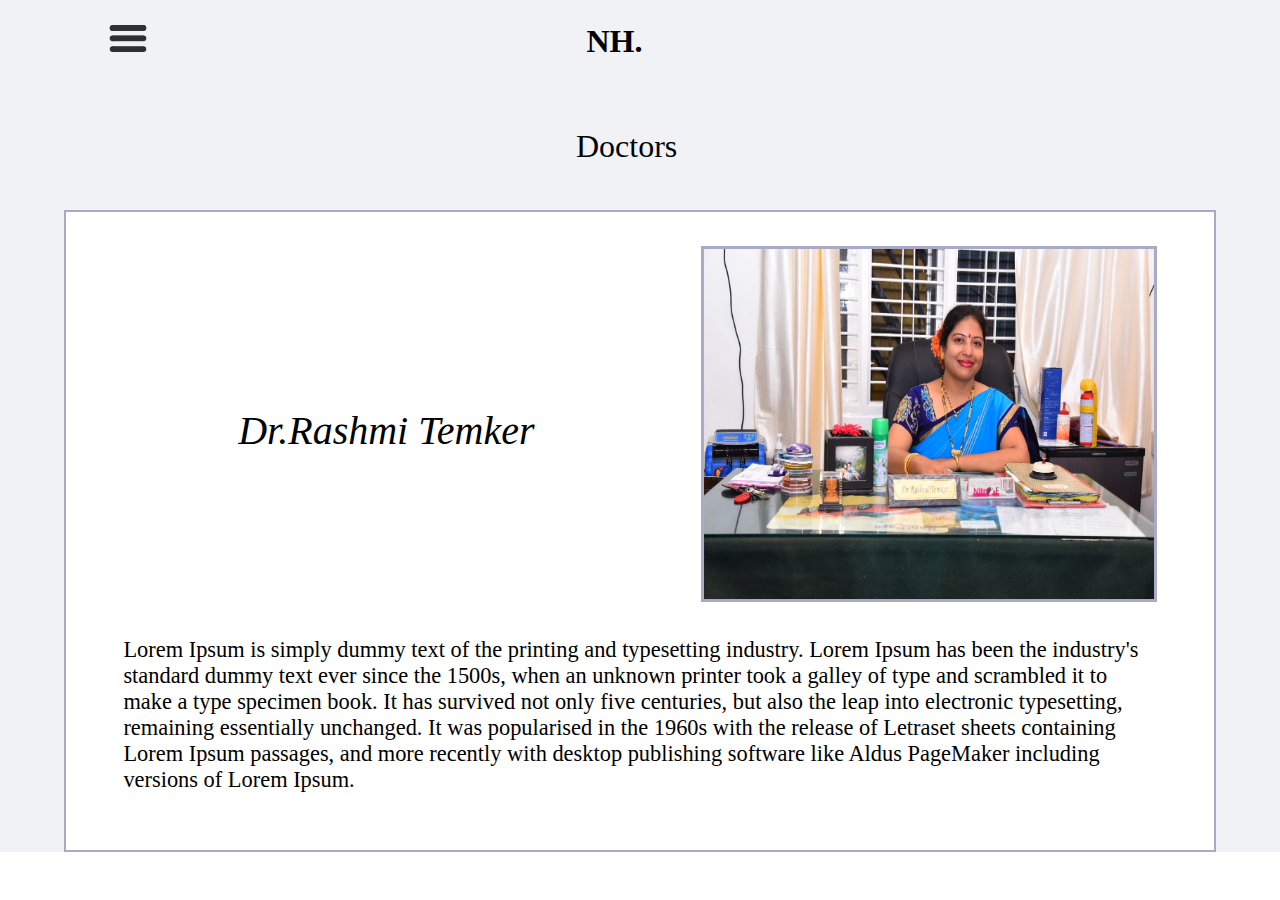
<file: Navodaya.html>
<!DOCTYPE html>
<html lang="en">
<head>
    <meta charset="UTF-8">
    <meta name="viewport" content="width=device-width, initial-scale=1.0">
    <meta http-equiv="X-UA-Compatible" content="ie=edge">
    <title>Doctors</title>
</head>
<body>
    <style>
        *{
         overflow-x: hidden;
         padding: 0;
         margin: 0;
            }
        
        nav{
         height: 12vh;
         width: 100vw;
         position: fixed;
         z-index: 1;
         background-color:#f1f2f6;
        }
        .nav-adjuster{
            height: 7vh;
            width: 100vw;
            padding-top: 2.5vh;
            font-weight: 900;
            font-family: 'Playfair Display', serif;
        }
        .hamburger{
            margin-left:6vw;
            margin-right: 27vw;
            }
                 
        .hamburger1 {
            margin-left: 2vw;
            margin-right: 3vw;
        }
        .logo-main{
            font-size: 2em; 
        }
        
        
        .hamburgerIcon{
                height: 3vh;
                width: 8vw;
        }
        .side-bar{
            position: fixed;
            display:block;
            height:100vh;
            width:0;
            z-index: 3;
            background-color: #f1f2f6;
            transition: width 0.5s;
            box-shadow:1px 1px 10px grey;
        }
        .side-bar-header{
            font-size:2rem;
            font-style:bold;
        }
        .open-side-bar{
            width:58vw;
        }
        ul{
            list-style-type: none;
            text-align:center;
        }
        ul li{
            padding:1rem;
        }
        a{
            text-decoration: none;
        }
       .side-bar hr{
           border-style:ridge;
       } 
       .side-bar-back{
           padding: 1rem;
           font-size: 1.75rem;
           text-align:center;

       }
       .side-bar-text{
           display: inline-block;
           font-size:1.3rem;
           color:black;
           position:inherit;
           font-style:italic;
           cursor:pointer;
       }
       .bottom-side-bar{
           bottom:0;

       }
       .whole-body{
        position: fixed;
        height: 100vh;
        width: 100vw;
        opacity: 0;
        background-color: black;
        transition: 1s opacity;
       }
       .main{
           background-color: #f1f2f6;
       }
       .head-title{
           margin-top: 35%;
           margin-left: 35%;
           font-family: 'Playfair Display',serif;
           font-weight: 400;
       }
      .main-doctors{
           margin-top:5vh;
           border-width:2px;
           border-color:#a9aac6;
           border-style:solid;background-image:linear-gradient(top,#f1f2f6,#a9aac6);
           margin-left:5%;
           margin-right:5%;
           background-color:white;
       
       }
       .doc1 h2{
           padding-top:5%;
           padding-bottom:5%;
           text-align:center;
           font-weight:300;
           font-style:italic;
           font-family: 'Playfair Display', serif;
       }
       .doc1 img{
           margin-left:5%;
           margin-right:5%;
           margin-bottom:5%;
           width:80vw;
           height:40vh;
           border-color:#a9aac6;
           border-style:solid;
       }
       p{
           padding-left:5%;
           padding-right:5%;
           padding-bottom:5%;
           font-family:'Playfair Display', serif;
           font-size:1.4rem;
       }
       @media only screen and (min-width:500px){
            .head-title{
                margin-top: 10%;
                margin-left: 45%;
            }
            .hamburger{
                margin-right: 31.5vw;
            }
            .doc1 img{
                float: right;
                width: 450px;
                height: 350px;
                margin-top: 3%;
                margin-bottom: 3%;
            }
            .doc1 h2{
                float: left;
                margin-left: 15%;
                margin-top: 12%;
                font-size: 2.5rem;
            }
       }
    </style>
    <div class="whole-body"> </div>
    <div class="side-bar">
        <div class="side-bar-back">
        <span class="side-bar-header"> MENU </span>    
        <hr>
    </div> 
       
        <ul>
            <li> <a class="side-bar-text hamburger1">Back</a> <hr> </li>
            <li> <a class="side-bar-text" href="/">Doctors</a> <hr> </li>
            <li> <a class="side-bar-text" href="/">Facilities</a> <hr> </li>
            <li> <a class="side-bar-text" href="/">Pharmacy</a> <hr> </li>
            <li> <a class="side-bar-text" href="/">Wards</a> <hr> </li>
            <li> <a class="side-bar-text" href="/">Location</a> <hr> </li>
            <li> <a class="side-bar-text" href="/" href="tel:+15555551212">Contact</a> <hr> </li>
        </ul>
    </div>
<nav>
        <div class="nav-adjuster">
        <span class="hamburger">
                <img class = "hamburgerIcon" src="Asset 1.svg" alt="menu">
        </span>
        <span class="logo-main">NH.</span>    
    </nav>
    <div class="main">
    <h1 class="head-title">Doctors</h1>
    <div class='main-doctors'>
    <div class='doc1'>
    <h2>Dr.Rashmi Temker</h2>
    <img src='rashmi.jpg.jpeg' alt='Dr.Rashmi Temker'>
    </div>
    <p>Lorem Ipsum is simply dummy text of the printing and typesetting industry. Lorem Ipsum has been the industry's standard dummy text ever since the 1500s, when an unknown printer took a galley of type and scrambled it to make a type specimen book. It has survived not only five centuries, but also the leap into electronic typesetting, remaining essentially unchanged. It was popularised in the 1960s with the release of Letraset sheets containing Lorem Ipsum passages, and more recently with desktop publishing software like Aldus PageMaker including versions of Lorem Ipsum.</p>
    </div>
    </div>
    <script>
        var menuButton = document.getElementsByClassName("hamburger")[0];
        var sideBar = document.getElementsByClassName("side-bar")[0];
        var sideBarBack = document.getElementsByClassName("hamburger1")[0];
       menuButton.addEventListener('click',function(){
            // sideBar.classList.add('open-side-bar');
        if(window.screen.width<=500){
                sideBar.style.width = '58vw';}
            else
            {
                sideBar.style.width = '18vw'}
            });
    
        sideBarBack.addEventListener('click',function(){
            // sideBar.classList.add('open-side-bar');
            sideBar.style.width = '0vw';
         });
       </script>
</body>
</html>
</file>
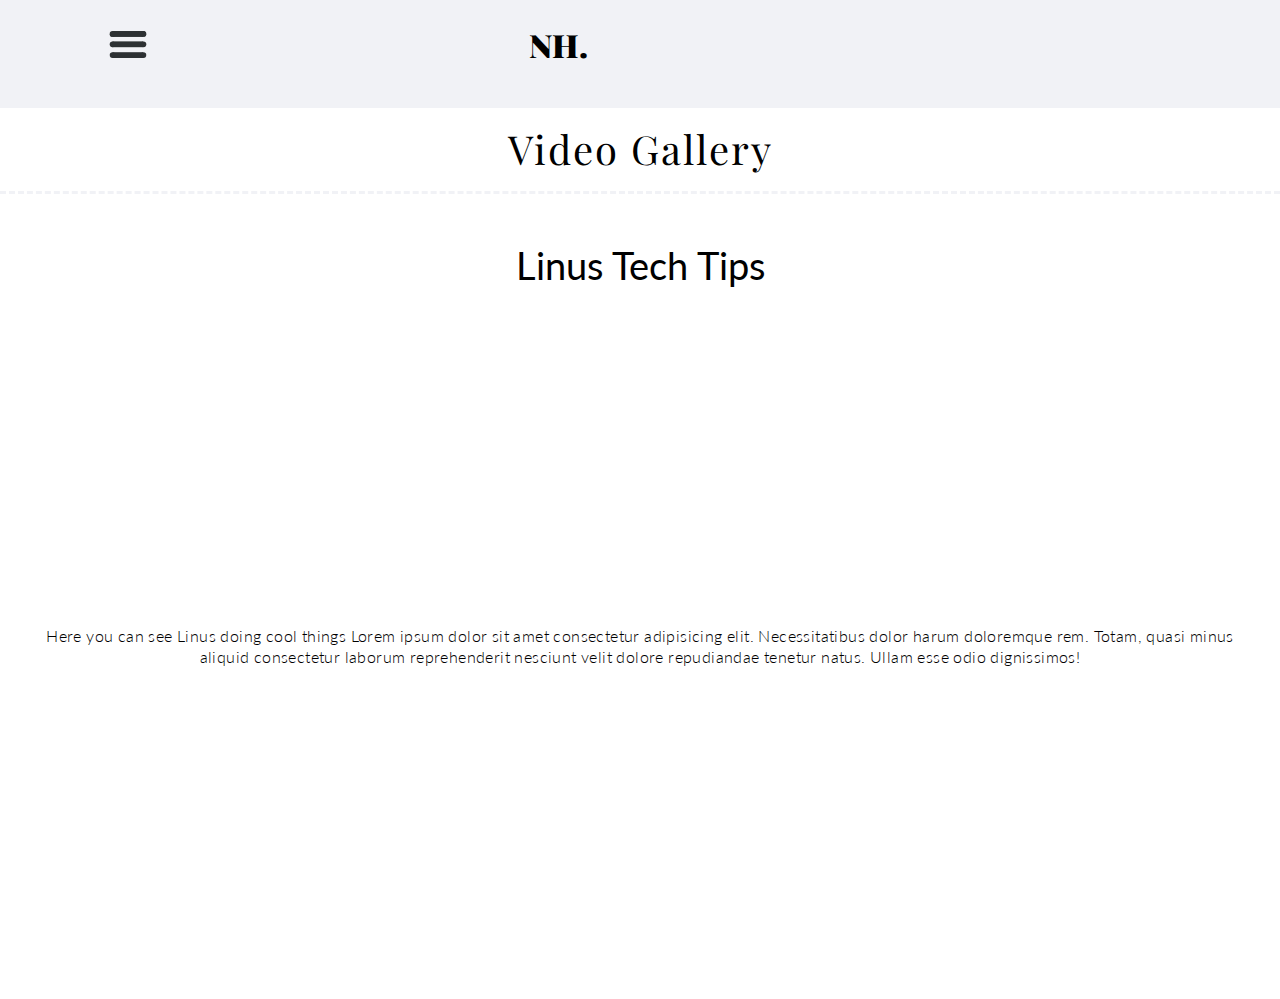
<file: video_gallery_static_files/sample_hope.html>
<!DOCTYPE html>
<html lang="en">
<head>
    <meta charset="UTF-8">
    <meta name="viewport" content="width=device-width, initial-scale=1.0">
    <meta http-equiv="X-UA-Compatible" content="ie=edge">
    <link href="https://fonts.googleapis.com/css?family=Lato:300,400|Playfair+Display:400" rel="stylesheet">
    <title>Facilities</title>
</head>
<body>
<style>
 *{
         overflow-x: hidden;
         padding: 0;
         margin: 0;
            }
        
        nav{
         height: 12vh;
         width: 100vw;
         position: fixed;
         z-index: 1;
         background-color: #f1f2f6;
        }
        .nav-adjuster{
            height: 7vh;
            width: 100vw;
            padding-top: 2.5vh;
            font-weight: 900;
            font-family: 'Playfair Display', serif;
        }
        .hamburger{
            margin-left:6vw;
            margin-right: 27vw;
                 }
                 
        .hamburger1 {
            margin-left: 2vw;
            margin-right: 3vw;
        }
        .logo-main{
            font-size: 2em; 
        }
        
        
        .hamburgerIcon{
                height: 3vh;
                width: 8vw;
        }
        .side-bar{
            position: fixed;
            height:100vh;
            width:0vw;
            z-index: 3;
            background-color: #f1f2f6;
            transition: width 0.5s;
        }
        .open-side-bar{
            width:58vw;
        }
        li a{
            text-decoration: none;
            list-style-type: none;
        }

       .side-bar-back{
           padding: 1rem;
           background-color: antiquewhite;
           font-size: 1.75rem;
       }
       .side-bar-text{
           display: inline-block;
       }
       .section-title{
        font-size: 2.5rem;
        margin: o auto;
        padding-bottom: 1rem;
        letter-spacing: 2px;
        border-bottom: dashed #f1f2f6;   
        font-weight: 400;   
        text-align: center;
        font-family: 'Playfair Display', serif;   
       }
       .div-section{
        padding-top: 2rem;
        margin-top: 10vh;
        width:100vw; 
       }
       .video-container{
           height:30vh;
           width:80vw;
           padding-left:5vh;
           padding-top:5vh;
       }
       iframe{
           top:0;
           left: 0;
           right:0;
           bottom:0;
           height: 30vh;
           width: 80vw;
       }
       .vid-title{
        padding-top: 3rem;
        padding-top: 3rem;
        text-align: center;
        padding-left: 06px;
        padding-right: 06px;
        padding-bottom: 1rem;
        font-family: 'Lato', sans-serif;
        font-weight: 400;
        font-size: 2.4rem;
}
    .vid-caption{
        letter-spacing: 0.4px;
        line-height: 1.3rem;
        padding-top: 3rem;
        text-align: center;
        padding-left: 2rem;
        padding-right: 2rem;
        padding-bottom: 1rem;
        font-family: 'Lato', sans-serif;
        font-weight: 300; 
    }
    .whole-body{
        position: fixed;
        height: 100vh;
        width: 100vw;
        opacity: 0;
        background-color: black;
        transition: 1s opacity;
    }
       
</style>
  <div class="side-bar">
        <div class="side-bar-back">
            <span class="hamburger1">
                <img class = "hamburgerIcon" src="Asset 1.svg" alt="menu">
        </span>
        <span class="side-bar-text side-bar-header"> MENU </span>     
    </div> 
       
        <ul>
            <li > <a class="side-bar-text" href="/">Doctors</a> </li>
            <li> <a class="side-bar-text" href="/">Facilities</a> </li>
            <li> <a class="side-bar-text" href="/">Pharmacy</a> </li>
            <li> <a class="side-bar-text" href="/">Wards and Beds</a> </li>
            <li> <a class="side-bar-text" href="/">Location</a> </li>
        </ul>
        <span>Contact: 
            <a href="tel:+15555551212">Phone</a>
        </span>
    </div>
    <nav>
        <div class="nav-adjuster">
        <span class="hamburger">
                <img class = "hamburgerIcon" src="Asset 1.svg" alt="menu">
        </span>
        <span class="logo-main">NH.</span>    
    </nav>
    <div class="div-section">  
            <div class="section-title">Video Gallery</div>   
             </div>
             <div class="vid-title">
                 Linus Tech Tips
             </div>
             <iframe width="560" height="315" src="https://www.youtube.com/embed/dSqVHz8sHMM" frameborder="0" allow="autoplay; encrypted-media" allowfullscreen></iframe>
         <div class="vid-caption">     Here you can see Linus doing cool things    Lorem ipsum dolor sit amet consectetur adipisicing elit. Necessitatibus dolor harum doloremque rem. Totam, quasi minus aliquid consectetur laborum reprehenderit nesciunt velit dolore repudiandae tenetur natus. Ullam esse odio dignissimos!
        </div>
<div class="video-container">
        <iframe src="https://www.youtube.com/embed/DZ5rprmAHhE" frameborder="0" allow="autoplay; encrypted-media" allowfullscreen>
      </iframe>
          </div>
          
          </body>
          </html>
</file>
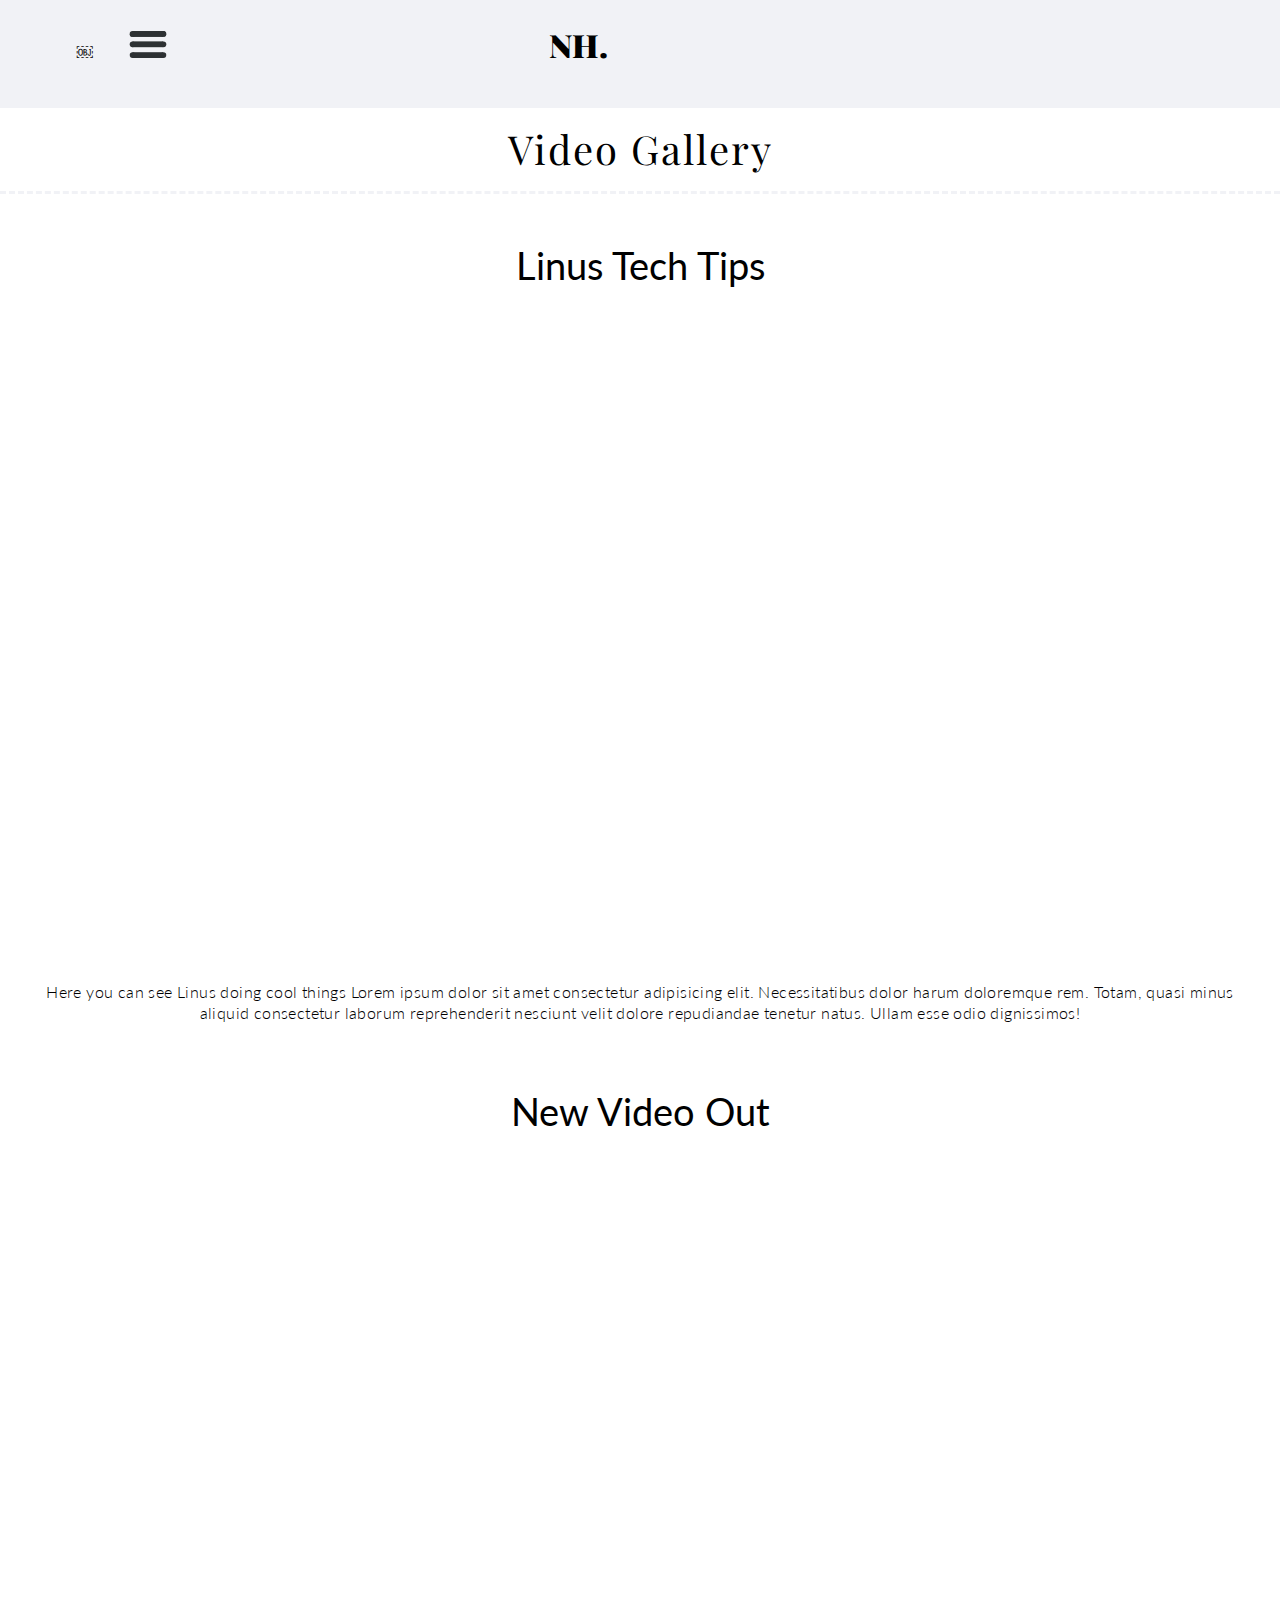
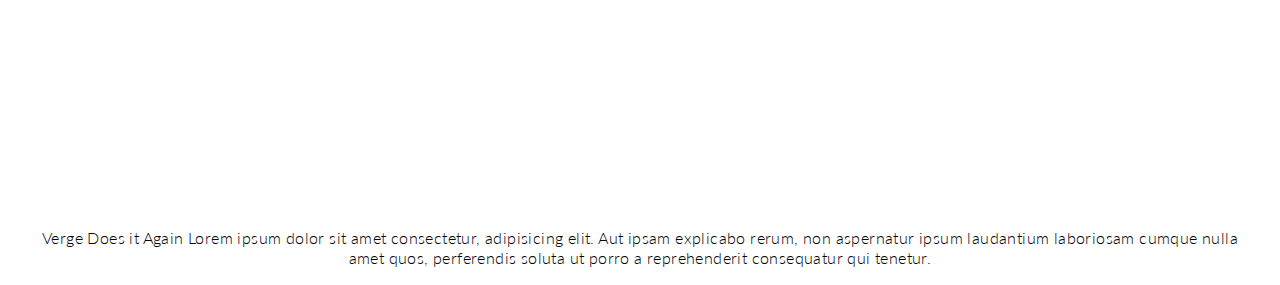
<file: video_gallery_static_files/video_gallery.html>
<!DOCTYPE html>
<html lang="en">
<head>
    <meta charset="UTF-8">
    <meta name="viewport" content="width=device-width, initial-scale=1.0">
    <meta http-equiv="X-UA-Compatible" content="ie=edge">
    <link href="https://fonts.googleapis.com/css?family=Lato:300,400|Playfair+Display:400" rel="stylesheet">
    <title>Facilities</title>
</head>
<body>
    <style>
        *{
         overflow-x: hidden;
         padding: 0;
         margin: 0;
            }
        
        nav{
         height: 12vh;
         width: 100vw;
         position: fixed;
         z-index: 1;
         background-color:#f1f2f6;
        }
        .nav-adjuster{
            height: 7vh;
            width: 100vw;
            padding-top: 2.5vh;
            font-weight: 900;
            font-family: 'Playfair Display', serif;
        }
        .hamburger{
            margin-left:6vw;
            margin-right: 27vw;
                 }
                 
        .hamburger1 {
            margin-left: 2vw;
            margin-right: 3vw;
        }
        .logo-main{
            font-size: 2em; 
        }
        
           
       
        .hamburgerIcon{
                height: 3vh;
                width: 8vw;
        }
        .side-bar{
            position: fixed;
            display:block;
            height:100vh;
            width:0;
            z-index: 3;
            background-color: #f1f2f6;
            transition: width 0.5s;
            box-shadow:1px 1px 10px grey;
        }
        .side-bar-header{
            font-size:2rem;
            font-style:bold;
        }
        .open-side-bar{
            width:58vw;
        }
        li a{
            text-decoration: none;
            list-style-type: none;
        }

       .side-bar-back{
           padding: 1rem;
           font-size: 1.75rem;
       }
       .side-bar-text{
           display: inline-block;
       }
       .section-title{
        font-size: 2.5rem;
        margin: o auto;
        padding-bottom: 1rem;
        letter-spacing: 2px;
        border-bottom: dashed #f1f2f6;   
        font-weight: 400;   
        text-align: center;
        font-family: 'Playfair Display', serif;   
       }
       ul{
            list-style-type: none;
            text-align:center;
        }
        ul li{
            padding:1rem;
        }
        a{
            text-decoration: none;
        }
       .side-bar hr{
           border-style:ridge;
       } 
       .side-bar-back{
           padding: 1rem;
           font-size: 1.75rem;
           text-align:center;
       }
       .side-bar-text{
           display: inline-block;
           font-size:1.3rem;
           color:black;
           position:inherit;
           font-family: 'Playfair Display', serif;
       }
       .bottom-side-bar{
           bottom:0;
       }
       .whole-body{
        position: fixed;
        height: 100vh;
        width: 100vw;
        opacity: 0;
        background-color: black;
        transition: 1s opacity;
       }
       .div-section{
        padding-top: 2rem;
        margin-top: 10vh;
        width:100vw; 
       }
       .video-container{
           height:30vh;
           width:80vw;
           padding-left:5vh;
           padding-top:5vh;
       }
       iframe{
           top:0;
           left: 0;
           right:0;
           bottom:0;
           height: 30vh;
           width: 80vw;
       }
       .vid-title{
        padding-top: 3rem;
        padding-top: 3rem;
        text-align: center;
        padding-left: 06px;
        padding-right: 06px;
        padding-bottom: 1rem;
        font-family: 'Lato', sans-serif;
        font-weight: 400;
        font-size: 2.4rem;
}
    .vid-caption{
        letter-spacing: 0.4px;
        line-height: 1.3rem;
        padding-top: 3rem;
        text-align: center;
        padding-left: 2rem;
        padding-right: 2rem;
        padding-bottom: 1rem;
        font-family: 'Lato', sans-serif;
        font-weight: 300; 
    }
    .whole-body{
        position: fixed;
        height: 100vh;
        width: 100vw;
        opacity: 0;
        background-color: black;
        transition: 1s opacity;
    }
    @media only screen and (min-width:500px){
        iframe{
            height: 63vh;
        }
        .video-container{
            height: 65vh;
            margin-left: 7%;
        }
    }
    </style>
   
   <div class="side-bar">
        <div class="side-bar-back">
        <span class="side-bar-header"> MENU </span>    
        <hr>
    </div> 
       
        <ul>       <li> <a class="side-bar-text hamburger1">Back</a> <hr> </li>
            <li> <a class="side-bar-text" href="\#doctors">Doctors</a> <hr> </li>
            <li> <a class="side-bar-text" href="\#facilities" >Facilities</a> <hr> </li>
            <li> <a class="side-bar-text" href="\#pharmacy" >Pharmacy</a> <hr> </li>
            <li> <a class="side-bar-text" href="../photo_gallery_static_files/photo_gallery.html" >Photo Gallery</a> <hr> </li>
            <li> <a class="side-bar-text"  href="tel:080-27524842">Contact</a> <hr> </li>
        </ul>
    </div>
<nav>
        <div class="nav-adjuster">
        <span class="hamburger">￼
                <img class = "hamburgerIcon" src="Asset 1.svg" alt="menu">
        </span>
        <span class="logo-main">NH.</span>    
    </nav>
    <div class="div-section">  
        <div class="section-title">Video Gallery</div>   
         </div>
         <div class="vid-title">
             Linus Tech Tips
         </div>
  <div class="video-container">
         <iframe src="https://www.youtube.com/embed/Toft6fMvByA" frameborder="0" 
         allow="autoplay; encrypted-media" allowfullscreen></iframe>
        </div>
     <div class="vid-caption">     Here you can see Linus doing cool things    Lorem ipsum dolor sit amet consectetur adipisicing elit. Necessitatibus dolor harum doloremque rem. Totam, quasi minus aliquid consectetur laborum reprehenderit nesciunt velit dolore repudiandae tenetur natus. Ullam esse odio dignissimos!
    </div>

    <div class="vid-title">
  New Video Out
    </div>
    <div class="video-container">
            <iframe src="https://www.youtube.com/embed/xSKFPDe3QvE"
             frameborder="0" allow="autoplay; encrypted-media" allowfullscreen></iframe>
    </div>
    <div class="vid-caption">
        Verge Does it Again Lorem ipsum dolor sit amet consectetur, adipisicing elit. Aut ipsam explicabo rerum, non aspernatur ipsum laudantium laboriosam cumque nulla amet quos, perferendis soluta ut porro a reprehenderit consequatur qui tenetur.
    </div>

    <script>
        var menuButton = document.getElementsByClassName("hamburger")[0];
        var sideBar = document.getElementsByClassName("side-bar")[0];
        var sideBarBack = document.getElementsByClassName("hamburger1")[0];
       menuButton.addEventListener('click',function(){
            // sideBar.classList.add('open-side-bar');
        if(window.screen.width<=500){
                sideBar.style.width = '58vw';}
            else
            {
                sideBar.style.width = '18vw'}
            });
    
        sideBarBack.addEventListener('click',function(){
            // sideBar.classList.add('open-side-bar');
            sideBar.style.width = '0vw';
         });
       </script>
</body>
</html>
</file>
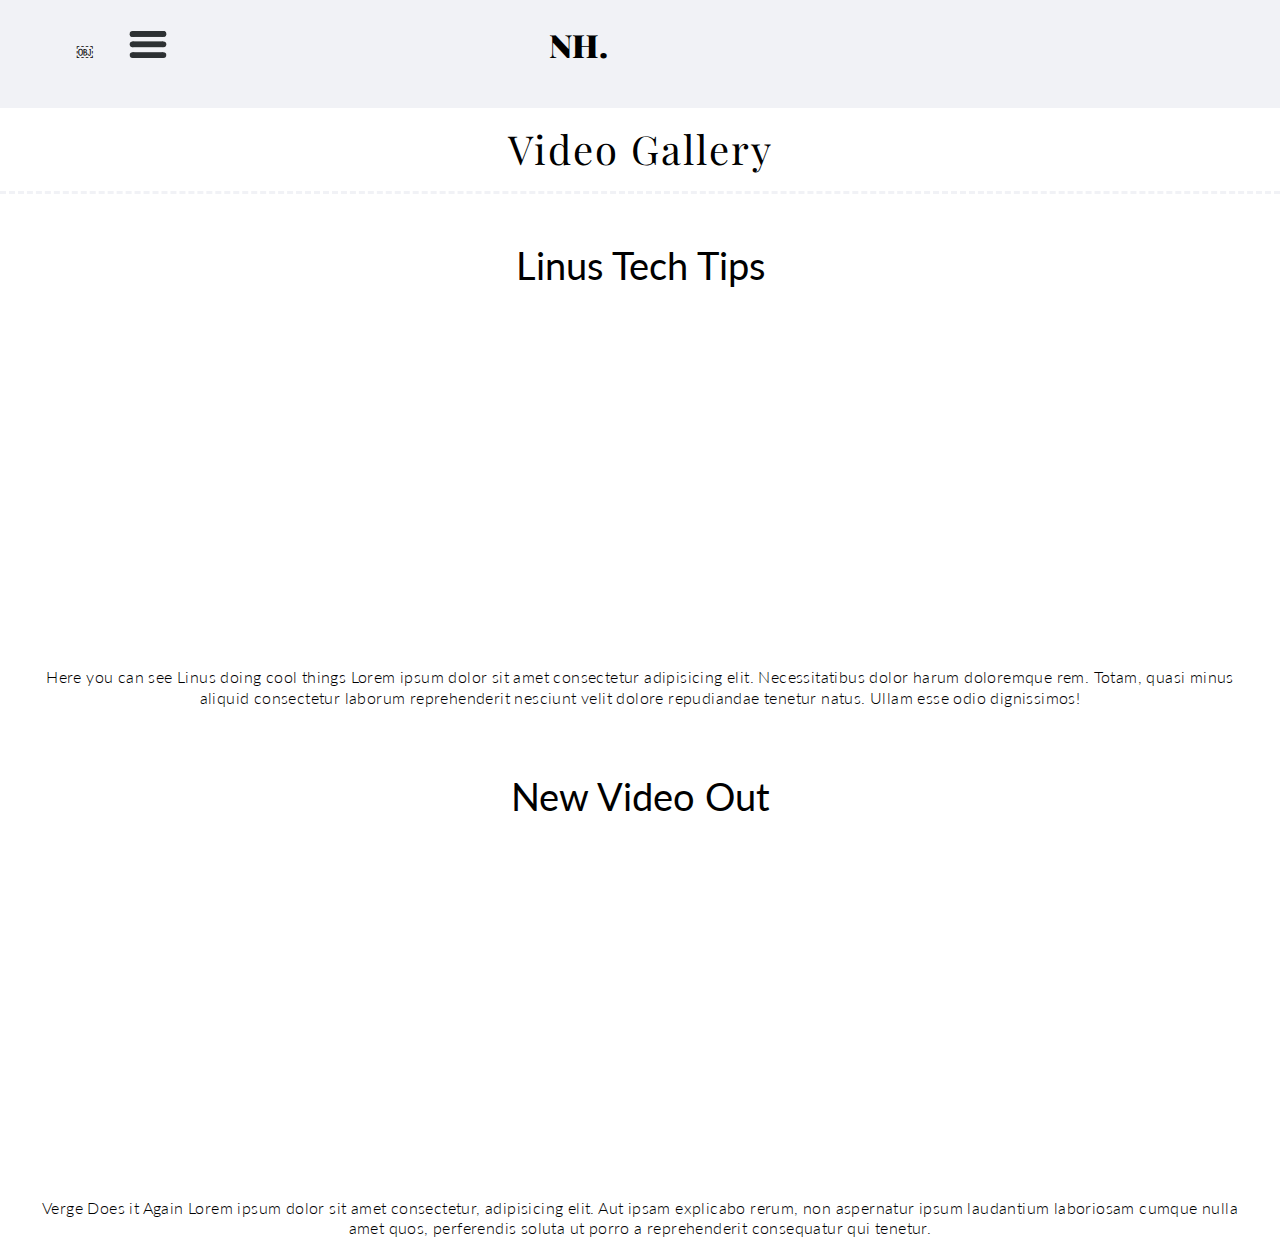
<file: static_test_files/video_gallery_static_files/video_gallery.html>
<!DOCTYPE html>
<html lang="en">
<head>
    <meta charset="UTF-8">
    <meta name="viewport" content="width=device-width, initial-scale=1.0">
    <meta http-equiv="X-UA-Compatible" content="ie=edge">
    <link href="https://fonts.googleapis.com/css?family=Lato:300,400|Playfair+Display:400" rel="stylesheet">
    <title>Facilities</title>
</head>
<body>
    <style>
        *{
         overflow-x: hidden;
         padding: 0;
         margin: 0;
            }
        
        nav{
         height: 12vh;
         width: 100vw;
         position: fixed;
         z-index: 1;
         background-color:#f1f2f6;
        }
        .nav-adjuster{
            height: 7vh;
            width: 100vw;
            padding-top: 2.5vh;
            font-weight: 900;
            font-family: 'Playfair Display', serif;
        }
        .hamburger{
            margin-left:6vw;
            margin-right: 27vw;
                 }
                 
        .hamburger1 {
            margin-left: 2vw;
            margin-right: 3vw;
        }
        .logo-main{
            font-size: 2em; 
        }
        
           
       
        .hamburgerIcon{
                height: 3vh;
                width: 8vw;
        }
        .side-bar{
            position: fixed;
            display:block;
            height:100vh;
            width:0;
            z-index: 3;
            background-color: #f1f2f6;
            transition: width 0.5s;
            box-shadow:1px 1px 10px grey;
        }
        .side-bar-header{
            font-size:2rem;
            font-style:bold;
        }
        .open-side-bar{
            width:58vw;
        }
        li a{
            text-decoration: none;
            list-style-type: none;
        }

       .side-bar-back{
           padding: 1rem;
           font-size: 1.75rem;
       }
       .side-bar-text{
           display: inline-block;
       }
       .section-title{
        font-size: 2.5rem;
        margin: o auto;
        padding-bottom: 1rem;
        letter-spacing: 2px;
        border-bottom: dashed #f1f2f6;   
        font-weight: 400;   
        text-align: center;
        font-family: 'Playfair Display', serif;   
       }
       ul{
            list-style-type: none;
            text-align:center;
        }
        ul li{
            padding:1rem;
        }
        a{
            text-decoration: none;
        }
       .side-bar hr{
           border-style:ridge;
       } 
       .side-bar-back{
           padding: 1rem;
           font-size: 1.75rem;
           text-align:center;
       }
       .side-bar-text{
           display: inline-block;
           font-size:1.3rem;
           color:black;
           position:inherit;
           font-family: 'Playfair Display', serif;
       }
       .bottom-side-bar{
           bottom:0;
       }
       .whole-body{
        position: fixed;
        height: 100vh;
        width: 100vw;
        opacity: 0;
        background-color: black;
        transition: 1s opacity;
       }
       .div-section{
        padding-top: 2rem;
        margin-top: 10vh;
        width:100vw; 
       }
       .video-container{
           height:30vh;
           width:80vw;
           padding-left:5vh;
           padding-top:5vh;
       }
       iframe{
           top:0;
           left: 0;
           right:0;
           bottom:0;
           height: 30vh;
           width: 80vw;
       }
       .vid-title{
        padding-top: 3rem;
        padding-top: 3rem;
        text-align: center;
        padding-left: 06px;
        padding-right: 06px;
        padding-bottom: 1rem;
        font-family: 'Lato', sans-serif;
        font-weight: 400;
        font-size: 2.4rem;
}
    .vid-caption{
        letter-spacing: 0.4px;
        line-height: 1.3rem;
        padding-top: 3rem;
        text-align: center;
        padding-left: 2rem;
        padding-right: 2rem;
        padding-bottom: 1rem;
        font-family: 'Lato', sans-serif;
        font-weight: 300; 
    }
    .whole-body{
        position: fixed;
        height: 100vh;
        width: 100vw;
        opacity: 0;
        background-color: black;
        transition: 1s opacity;
    }
    </style>
   
   <div class="side-bar">
        <div class="side-bar-back">
        <span class="side-bar-header"> MENU </span>    
        <hr>
    </div> 
       
        <ul>       <li> <a class="side-bar-text hamburger1">Back</a> <hr> </li>
            <li> <a class="side-bar-text" href="\#doctors">Doctors</a> <hr> </li>
            <li> <a class="side-bar-text" href="\#facilities" >Facilities</a> <hr> </li>
            <li> <a class="side-bar-text" href="\#pharmacy" >Pharmacy</a> <hr> </li>
            <li> <a class="side-bar-text" href="../photo_gallery_static_files/photo_gallery.html" >Photo Gallery</a> <hr> </li>
            <li> <a class="side-bar-text"  href="tel:080-27524842">Contact</a> <hr> </li>
        </ul>
    </div>
<nav>
        <div class="nav-adjuster">
        <span class="hamburger">￼
                <img class = "hamburgerIcon" src="Asset 1.svg" alt="menu">
        </span>
        <span class="logo-main">NH.</span>    
    </nav>
    <div class="div-section">  
        <div class="section-title">Video Gallery</div>   
         </div>
         <div class="vid-title">
             Linus Tech Tips
         </div>
  <div class="video-container">
         <iframe src="https://www.youtube.com/embed/Toft6fMvByA" frameborder="0" 
         allow="autoplay; encrypted-media" allowfullscreen></iframe>
        </div>
     <div class="vid-caption">     Here you can see Linus doing cool things    Lorem ipsum dolor sit amet consectetur adipisicing elit. Necessitatibus dolor harum doloremque rem. Totam, quasi minus aliquid consectetur laborum reprehenderit nesciunt velit dolore repudiandae tenetur natus. Ullam esse odio dignissimos!
    </div>

    <div class="vid-title">
  New Video Out
    </div>
    <div class="video-container">
            <iframe src="https://www.youtube.com/embed/xSKFPDe3QvE"
             frameborder="0" allow="autoplay; encrypted-media" allowfullscreen></iframe>
    </div>
    <div class="vid-caption">
        Verge Does it Again Lorem ipsum dolor sit amet consectetur, adipisicing elit. Aut ipsam explicabo rerum, non aspernatur ipsum laudantium laboriosam cumque nulla amet quos, perferendis soluta ut porro a reprehenderit consequatur qui tenetur.
    </div>

    <script>
            var menuButton = document.getElementsByClassName("hamburger")[0];
            var sideBar = document.getElementsByClassName("side-bar")[0];
            var sideBarBack = document.getElementsByClassName("hamburger1")[0];
            console.log("Hello");
           menuButton.addEventListener('click',function(){
                // sideBar.classList.add('open-side-bar');
                
               sideBar.style.width = '58vw'; });
        
            sideBarBack.addEventListener('click',function(){
                // sideBar.classList.add('open-side-bar');
                sideBar.style.width = '0vw';
             });
            
    
           </script>
</body>
</html>
</file>
